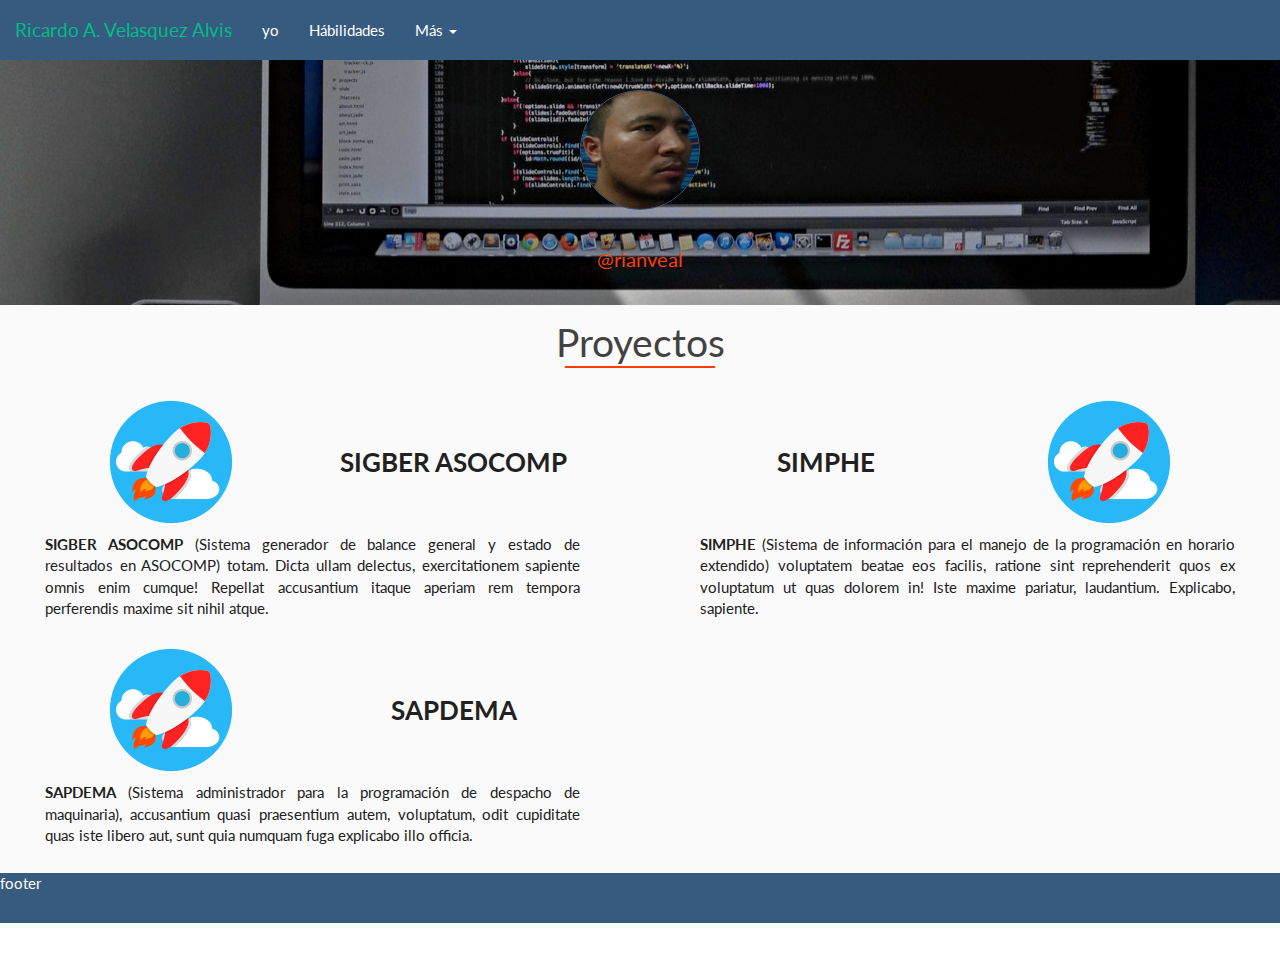
<file: index.html>
<!DOCTYPE html>
<html lang="en">
<head>
	<meta charset="UTF-8">
	<title>Hoja de vida</title>
  <meta name="viewport" content="width=device-width, user-scalable=no, initial-scale=1.0, maximum-scale=1.0, minimum-scale=1.0">
	<link rel="stylesheet" href="css/estilos.css">
  <link rel="stylesheet" href="css/bootstrap.min.css">
  <link rel="stylesheet" href="css/animate.css">
  <script src="js/wow.min.js"></script>
  <script>
        new WOW().init();
  </script>
</head>
<body> 
<nav class="navbar navbar-default navbar-fixed-top">
  <div class="container-fluid">
    <!-- Brand and toggle get grouped for better mobile display -->
    <div class="navbar-header">
      <button type="button" class="navbar-toggle collapsed" data-toggle="collapse" data-target="#bs-example-navbar-collapse-1">
        <span class="sr-only">Toggle navigation</span>
        <span class="icon-bar"></span>
        <span class="icon-bar"></span>
        <span class="icon-bar"></span>
      </button>
      <a class="navbar-brand nav-td" href="#">
        <span>Ricardo A. Velasquez Alvis</span>
      </a> 
    </div>

    <!-- Collect the nav links, forms, and other content for toggling -->
    <div class="collapse navbar-collapse" id="bs-example-navbar-collapse-1">
      <ul class="nav navbar-nav nav-td">
        <li><a href="#">yo</a>
        </li>
        <li><a href="#">Hábilidades</a></li>
        <li class="dropdown">
          <a href="#" class="dropdown-toggle" data-toggle="dropdown" aria-expanded="false">Más <span class="caret"></span></a>
          <ul class="dropdown-menu nav-td" role="menu">
            <li><a href="#"><span class="glyphicon glyphicon-book" aria-hidden="true"></span> Formación acádemica</a></li>
            <li><a href="#"><span class="glyphicon glyphicon-briefcase" aria-hidden="true"></span>  Experiencias laborales</a></li>
            <li><a href="#">Something else here</a></li>
            <li class="divider"></li>
            <li><a href="#"><span class="glyphicon glyphicon-earphone" aria-hidden="true"></span>  Contactame</a></li>
            <li class="divider"></li>
            <li><a href="#"><span class="glyphicon glyphicon-plus" aria-hidden="true"></span>  Acerca de esta página</a></li>
          </ul>
        </li>
      </ul>

      <!-- <form class="navbar-form navbar-left" role="search">
        <div class="form-group">
          <input type="text" class="form-control" placeholder="Search">
        </div>
        <button type="submit" class="btn btn-default">Submit</button>
      </form> -->
      <ul class="nav navbar-nav navbar-right">
        <!-- <li><a href="#">Link 3</a></li> -->
        <!-- <li class="dropdown">
          <a href="#" class="dropdown-toggle" data-toggle="dropdown" role="button" aria-expanded="false">Dropdown <span class="caret"></span></a>
          <ul class="dropdown-menu" role="menu">
            <li><a href="#">Action</a></li>
            <li><a href="#">Another action</a></li>
            <li><a href="#">Something else here</a></li>
            <li class="divider"></li>
            <li><a href="#">Separated link</a></li>
          </ul>
        </li> -->
      </ul>
    </div><!-- /.navbar-collapse -->
  </div><!-- /.container-fluid -->
</nav>

      <div class="row cabecera">
          <article class="avatar">
              <div class="col-xs-12 col-md-12">
                 <img src="img/avatar-2E.jpg" alt="@rianveal">
              </div>
              <div class="col-xs-12 col-md-12 social wow fadeInLeft">
                <a href="" class="btn btn-md">
                  @rianveal
                </a>
              </div>
          </article> 
      </div>
      <div class="row proyect">
        <h1 class="proyect-title wow bounceInDown">Proyectos</h1>
         <div class="line wow bounceInDown"></div> 
        <div class="col-xs-12 col-md-6">
             <figure>
              <div class="col-xs-6">
                  <img src="img/rocket_img.png" alt="Desarrollador">
              </div>
              <div class="col-xs-6">                
                   <h3>SIGBER ASOCOMP</h3>
              </div>
              <div class="col-xs-12">
                <p><strong>SIGBER ASOCOMP</strong> (Sistema generador de balance general y estado de resultados en ASOCOMP) totam. Dicta ullam delectus, exercitationem sapiente omnis enim cumque! Repellat accusantium itaque aperiam rem tempora perferendis maxime sit nihil atque.</p>
              </div>              
             </figure>
        </div>
        <div class="col-xs-12 col-md-6">
             <figure>
              <div class="col-xs-6">
                 <h3>SIMPHE</h3>
              </div>
              <div class="col-xs-6">
                 <img src="img/rocket_img.png" alt="Desarrollador">
              </div>
              <div class="col-xs-12">                
                <p><strong>SIMPHE</strong> (Sistema de información para el manejo de la programación en horario extendido) voluptatem beatae eos facilis, ratione sint reprehenderit quos ex voluptatum ut quas dolorem in! Iste maxime pariatur, laudantium. Explicabo, sapiente.</p>
              </div>
             </figure>
        </div>
        <div class="col-xs-12 col-md-6">
              <figure>  
                <div class="col-xs-6">
                   <img src="img/rocket_img.png" alt="Desarrollador"> 
                </div>
                <div class="col-xs-6">
                   <h3>SAPDEMA</h3>
                </div>
                <div class="col-xs-12">
                   <p><strong>SAPDEMA</strong> (Sistema administrador para la programación de despacho de maquinaria), accusantium quasi praesentium autem, voluptatum, odit cupiditate quas iste libero aut, sunt quia numquam fuga explicabo illo officia.</p>   
                </div>                                                       
             </figure>
        </div>
      </div> 
<footer>
  <p>footer</p>
</footer>
<script src="js/jquery.js"></script>
<script src="js/bootstrap.min.js"></script>
</body>
</html>
</file>
<file: css/estilos.css>
@import url("http://fonts.googleapis.com/css?family=Oswald");
@import url("https://maxcdn.bootstrapcdn.com/bootstrap/3.3.2/css/bootstrap.min.css");
@-webkit-keyframes Animacion{0%{opacity:0}100%{opacity:1}}@-webkit-keyframes AnimacionZoonImg{from{transform:scaleX(.5) rotate(0)}to{transform:scaleX(1) rotate(360deg)}}html{width:100%}body{font-family:'Oswald',sans-serif}.cabecera{margin-top:60px;margin-right:0;margin-left:0;text-align:center;background-image:url("../img/background_sm.jpg");padding-bottom:20px;}.cabecera img{margin-top:50px}.cabecera a{color:#ff3d00}.social{margin-top:16px;padding-top:8px;padding-right:0;padding-left:0;}.social a{font-size:20px}.proyect{text-align:center;background-color:#fafafa}figure{padding-right:30px;padding-left:30px;margin-top:0;color:#212121;}figure h3{margin-top:50px;text-align:center;font-weight:bold}figure p{margin-top:8px;text-align:justify;padding-bottom:16px}.proyect-title{color:#424242;margin-top:16px;text-align:center}.line{border-bottom:2px solid #ff3d00;height:2px;width:150px;margin-top:-8px;margin-bottom:30px;margin-right:auto;margin-left:auto}footer{background-color:#375a7f;height:50px}.avatar img{height:120px;width:120px;border-radius:50%;border:1px solid #375a7f}.nav-header{background-color:#375a7f}@media screen and (min-width:450px){html,body{height:100%;width:100%}.avatar{padding-top:2em}.left{float:left;width:30%;height:100%}.right{float:right;width:70%;height:50%;background-color:#f5f5f5}.stickers{width:70%;display:block;background-color:#f5f5f5}.cabecera{background-image:url("../img/background.jpg")}}@media screen and (min-width:750px){.a-row{color:#008000}.cabecera{background-image:url("../img/background.jpg");}.cabecera img{margin-top:0}}@media screen and (min-width:1000px){.a-row{color:#ff3d00}.cabecera{background-image:url("../img/background.jpg");}.cabecera img{margin-top:0}}
</file>
